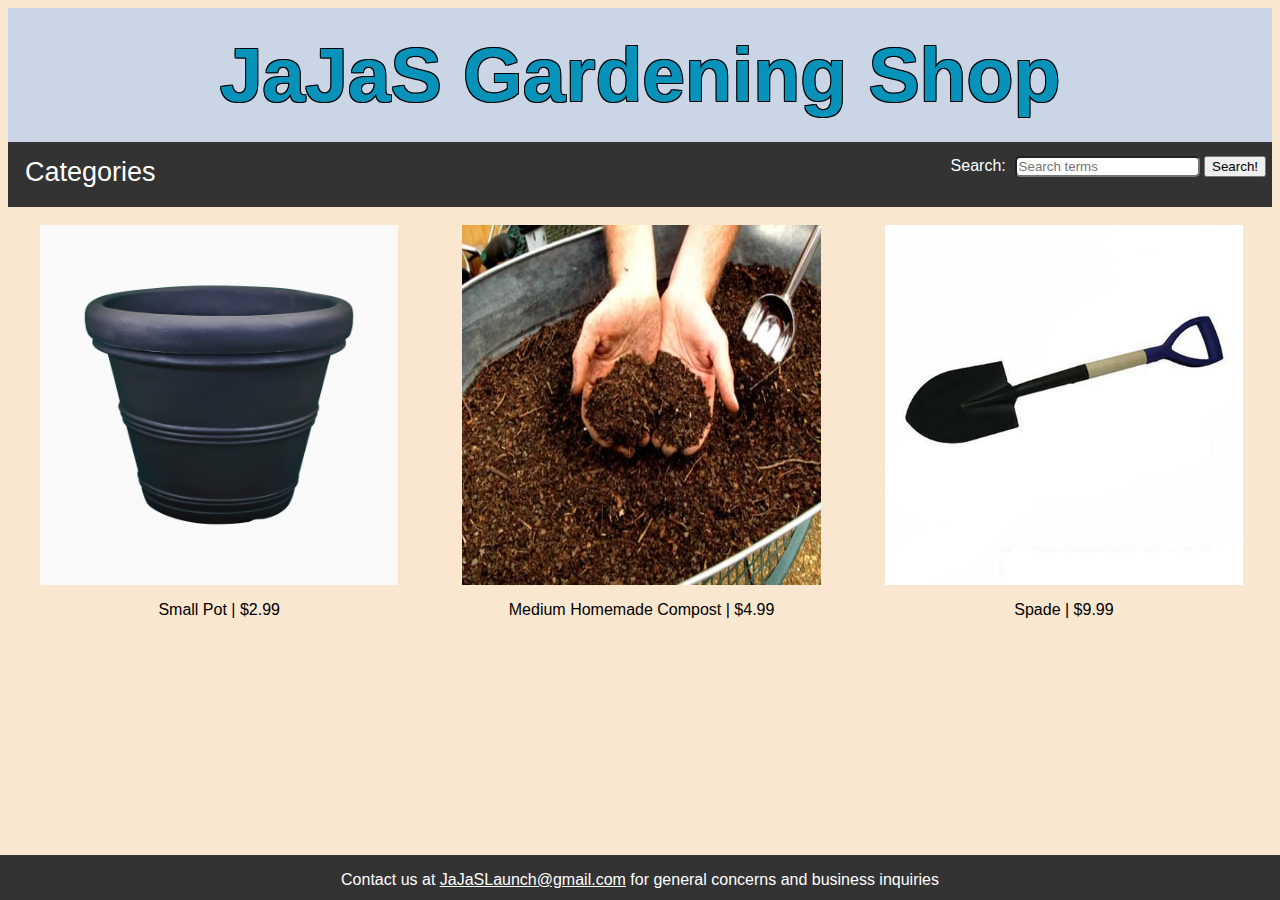
<file: index.html>
<html>
        <head>
            <title>JaJaS</title>

            <script type="text/javascript">
                if (/Android|webOS|iPhone|iPad|iPod|BlackBerry|IEMobile|Opera Mini/i.test(navigator.userAgent)) {
                    window.location.replace("noMobile.html");
                }
            </script>

            <link href="base.css" rel="stylesheet" type="text/css">
            <link href="indexstyle.css" rel="stylesheet" type="text/css">

            <meta charset="UTF-8">
            
            <link rel="icon" href="favicon.ico" >

            <meta name="description" content="Garden Shop">

            <meta name="author" content="Joan Chirinos">
            <meta name="author" content="Aaron Li">
            <meta name="author" content="Johnny Wong">

            <meta name="viewport" content="width=device-width, initial-scale-1.0">

            <!-- Linking to Google's jQuery -->
            <script src="https://ajax.googleapis.com/ajax/libs/jquery/3.3.1/jquery.min.js"></script>
        </head>

        <body>

            <div class="titleWrapper">
                <center><h1><a href="index.html" class="title">JaJaS Gardening Shop</a></h1></center>
            </div>
            <div class="navBarWrapper">
                <div class="dropdown">
                    <button class="dropbtn">Categories</button>
                    <div class="dropdown-content">
                        <a href="#">Add</a>
                        <a href="#">Categories</a>
                        <a href="#">Here</a>
                    </div>
                </div>
                <div class="searchBar">
                    <form action="/search.py">
                        Search:&nbsp;
                        <input class="searchBox" type="text" name="searchInput" placeholder="Search terms"/>
                        <input type="submit" name="submit" value="Search!">
                    </form>
                </div>
            </div>
            <br/>
            <!-- Above is all the necessary text for every site -->
            
            
            <!-- Below go the items on the front page -->
            
            <div class="itemRow">
                <a class="itemLink" href="make.py?what=Small_Pot">
                    <center>
                        <div class="item">
                            <img src="itemFiles/smallPot.jpg" alt="An image of homemade compost" class="itemImage">
                            <p>Small Pot | $2.99</p>
                        </div>
                    </center>
                </a>
                <a class="itemLink" href="make.py?what=Medium_Homemade_Compost">
                    <center>
                        <div class="item">
                            <img src="itemFiles/compost.jpg" alt="An image of homemade compost" class="itemImage">
                            <p>Medium Homemade Compost | $4.99</p>
                        </div>
                    </center>
                </a>
                <a class="itemLink" href="make.py?what=Spade">
                    <center>
                        <div class="item">
                            <img src="itemFiles/spade.jpg" alt="An image of a spade" class="itemImage">
                            <p>Spade | $9.99</p>
                        </div>
                    </center>
                </a>
            </div>
            
            <!-- Below will go the footer beggin kiddos to sell their products on our website -->
            
            <!-- Email copy script -->
            <script>
                document.getElementById("input").
                
                function copyToClipboard() {
                    var copyText = document.getElementById("input");
                    copyText.select();
                    document.execCommand("Copy");
                    alert("Copied email to clipboard!");
                }
            </script>
            <div class="footer">
                <center><p class="contact">Contact us at <a href="https://mail.google.com/mail/?view=cm&fs=1&to=JaJaSLaunch@gmail.com&su=JaJaS%20Gardening%20Store%20Inquiry" style="color: white;" target="_blank">JaJaSLaunch@gmail.com</a> for general concerns and business inquiries</p></center>
            </div>
            
        </body>

    </html>
</file>
<file: base.css>
body {
    font-family: "Futura", "Verdana", sans-serif;
    background-color: #F9E7CF;
}

.title {
    text-shadow: 
        1px 1px #000,
        1px -1px #000,
        -1px 1px #000,
        -1px -1px #000;
    font-size: 6vw;
    text-decoration: none;
    color: #0792BA;
}

.titleWrapper {
    color: #0792BA;
    background-color: #CAD5E6;
    padding: 1px;
}

.navBarWrapper {
    height: 7vh;
    background-color: #333;
    padding: 1px;
    display: flex;
    align-items: center;
    justify-content: space-between;
}

.searchBox {
    background-color: #FFFFFF;
    outline: none;
    border-radius: 5px;
}

.searchBar {
    color: white;
    padding: 5px;
}

/* Here begins a copy-paste of Joan's old code */

.dropdown {
    float: right;
    overflow: hidden;
    height: 7vh;
}

.dropdown .dropbtn {
    font-size: 3vh;    
    border: none;
    outline: none;
    color: white;
    padding: 14px 16px;
    background-color: inherit;
}

.container a:hover, .dropdown:hover .dropbtn {
    background-color: #8CB567;
}

.dropdown-content {
    display: none;
    position: absolute;
    background-color: #f9f9f9;
    min-width: 144px;
    box-shadow: 0px 8px 16px 0px rgba(0,0,0,0.2);
    z-index: 1;
}

.dropdown-content a {
    float: none;
    color: black;
    padding: 12px 16px;
    text-decoration: none;
    display: block;
    text-align: center;
}

.dropdown-content a:hover {
    background-color: #ddd;
}

.dropdown:hover .dropdown-content {
    display: block;
}

/* Here ends the copy-paste of Joan's old code */

.footer {
    position: fixed;
    bottom: 0px;
    left: 0px;
    right: 0px;
    height: 5vh;
    background-color: #333;
}

.contact {
    color: white;
}

#email {
    color: cornsilk;
}

#email:hover {
    color: white;
}

/*
Palette
    green: #8CB567
    pale blue: #CAD5E6
    bold blue: #0792BA
    earthy: #F9DDB8
    deep red: #6F1A07
*/
</file>
<file: indexstyle.css>
.itemRow {
    display: flex;
}

.item {
    display: inline-block;
    width: 33vw;
    color: black;
}

.item img {
    width: 28vw;
    height: 40vh;
}

.item a {
    text-decoration: none;
    color: black;
}
</file>
